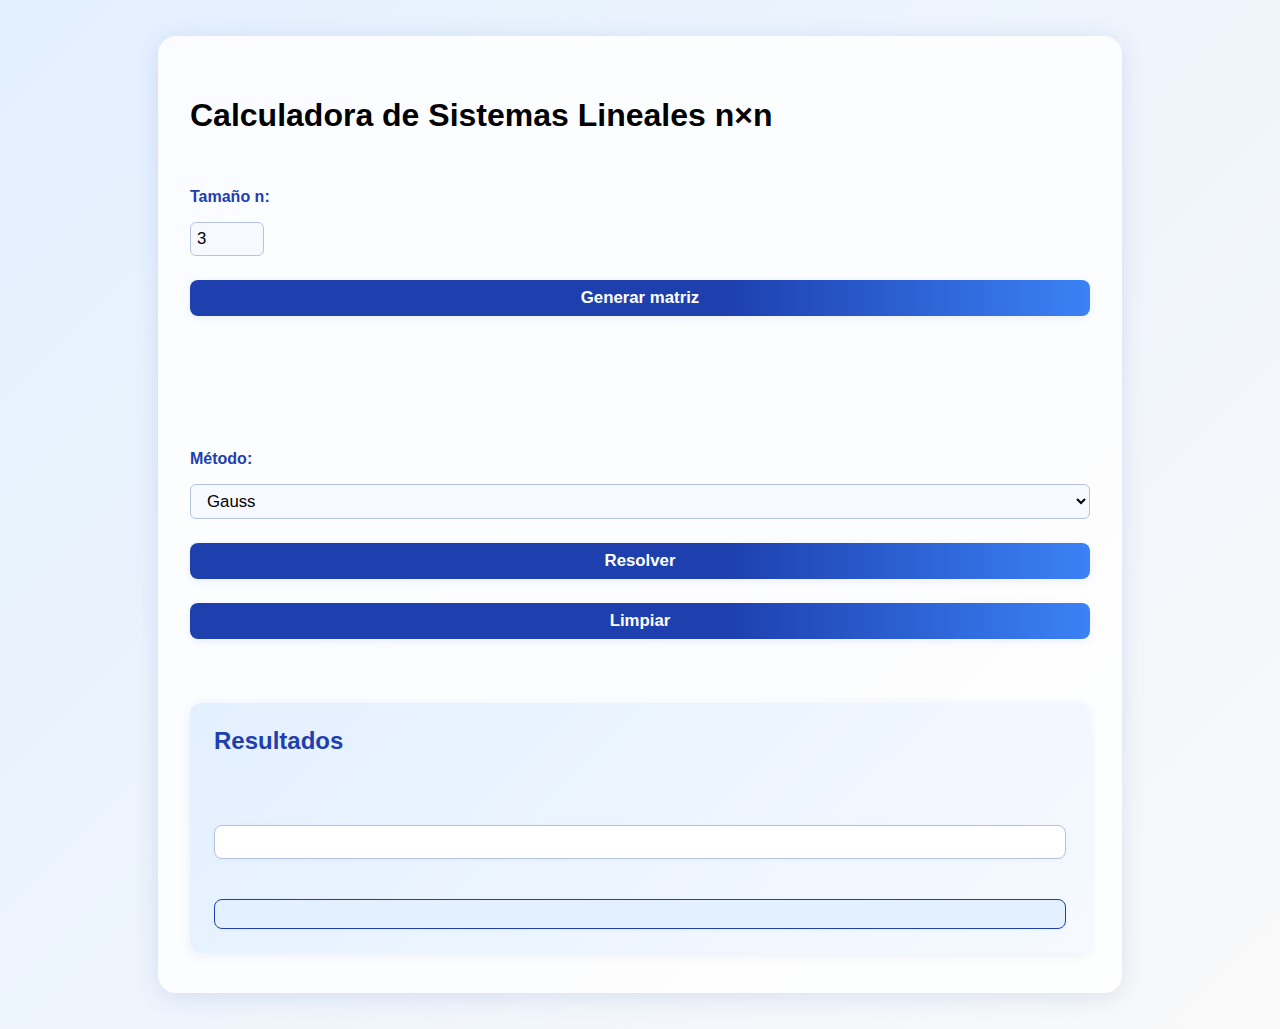
<file: index.html>
<!DOCTYPE html>
<html lang="es">
<head>
  <meta charset="UTF-8">
  <meta name="viewport" content="width=device-width, initial-scale=1.0">
  <title>Calculadora de Sistemas Lineales n×n</title>
  <link rel="stylesheet" href="style.css">
</head>
<body>
  <div class="container">
    <h1>Calculadora de Sistemas Lineales n×n</h1>
    <div class="input-panel">
      <label for="size">Tamaño n:</label>
      <input type="number" id="size" min="2" max="10" value="3">
      <button id="generate">Generar matriz</button>
      <br><br>
      <div id="matrix-input"></div>
      <br>
      <label for="method">Método:</label>
      <select id="method">
        <option value="gauss">Gauss</option>
        <option value="gauss-jordan">Gauss-Jordan</option>
        <option value="lu">LU</option>
        <option value="thomas">Thomas</option>
      </select>
      <button id="solve">Resolver</button>
      <button id="clear">Limpiar</button>
    </div>
    <div class="output-panel">
      <h2>Resultados</h2>
      <div id="error" class="error"></div>
      <div id="steps" class="steps"></div>
      <div id="solution" class="solution"></div>
      <button id="export" style="display:none;">Exportar pasos</button>
    </div>
  </div>
  <script src="sistemas_lineales_front.js"></script>
</body>
</html>
</file>
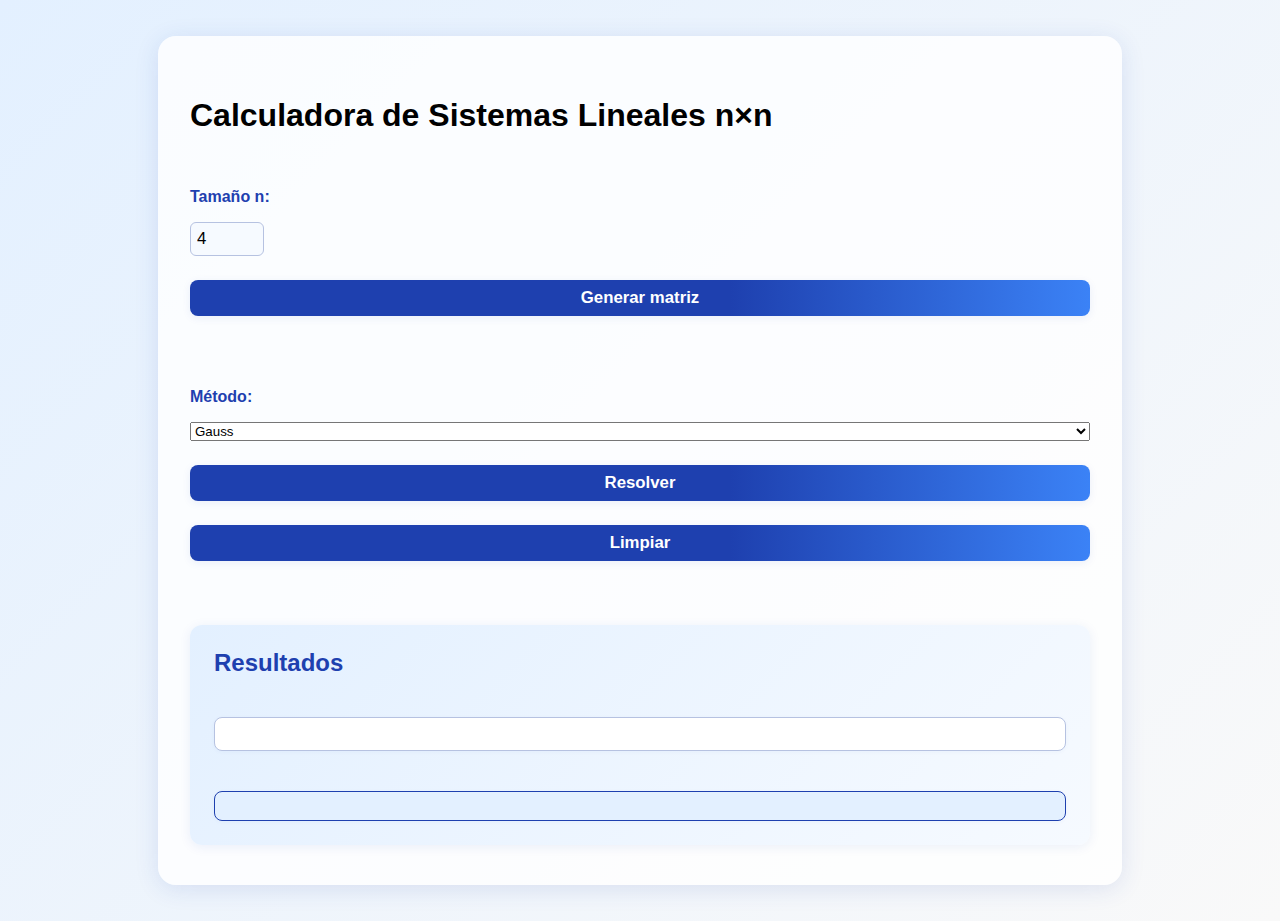
<file: templates/index.html>
<!DOCTYPE html>
<html lang="es">
<head>
  <meta charset="UTF-8">
  <meta name="viewport" content="width=device-width, initial-scale=1.0">
  <title>Sistema Lineal n×n</title>
  <link rel="stylesheet" href="/static/style.css">
</head>
<body>
  <div class="container">
    <h1>Calculadora de Sistemas Lineales n×n</h1>
    <div class="input-panel">
      <label for="size">Tamaño n:</label>
  <input type="number" id="size" min="2" max="200" value="4">
      <button id="generate">Generar matriz</button>
      <div id="input-warning"></div>
      <div id="matrix-input"></div>
      <label for="method">Método:</label>
      <select id="method">
        <option value="gauss">Gauss</option>
        <option value="gauss-jordan">Gauss-Jordan</option>
        <option value="lu">LU (Doolittle)</option>
        <option value="cholesky">Cholesky</option>
        <option value="jacobi">Jacobi</option>
        <option value="gauss-seidel">Gauss-Seidel</option>
      </select>
      <button id="solve">Resolver</button>
      <button id="clear">Limpiar</button>
    </div>
    <div class="output-panel">
      <h2>Resultados</h2>
      <div id="steps" class="steps"></div>
      <div id="solution" class="solution"></div>
    </div>
  </div>
  <script src="/static/main.js"></script>
</body>
</html>
</file>
<file: style.css>
body {
  font-family: 'Montserrat', 'Segoe UI', Arial, sans-serif;
  background: linear-gradient(135deg, #e3f0ff 0%, #f9f9f9 100%);
  margin: 0;
  padding: 0;
}
.container {
  max-width: 900px;
  margin: 36px auto;
  background: #ffffffcc;
  border-radius: 18px;
  box-shadow: 0 4px 24px rgba(30, 64, 175, 0.12);
  padding: 40px 32px;
  display: flex;
  flex-direction: column;
  gap: 32px;
}
.input-panel {
  display: flex;
  flex-direction: column;
  gap: 16px;
}
.input-panel label {
  font-weight: 600;
  margin-right: 8px;
  color: #1e40af;
}
.input-panel input[type="number"] {
  width: 60px;
  padding: 6px;
  font-size: 1.05rem;
  border-radius: 6px;
  border: 1px solid #b6c2e1;
  background: #f6faff;
  transition: border 0.2s;
}
.input-panel input[type="number"]:focus {
  border: 1.5px solid #1e40af;
  outline: none;
}
.input-panel button {
  margin-top: 8px;
  padding: 8px 22px;
  font-size: 1.05rem;
  border-radius: 8px;
  border: none;
  background: linear-gradient(90deg, #1e40af 60%, #3b82f6 100%);
  color: #fff;
  cursor: pointer;
  font-weight: 600;
  box-shadow: 0 2px 8px rgba(30,64,175,0.08);
  transition: background 0.2s, box-shadow 0.2s;
}
.input-panel button:hover {
  background: linear-gradient(90deg, #3b82f6 60%, #1e40af 100%);
  box-shadow: 0 4px 16px rgba(30,64,175,0.12);
}
.input-panel select {
  padding: 6px 12px;
  font-size: 1.05rem;
  border-radius: 6px;
  border: 1px solid #b6c2e1;
  background: #f6faff;
}
#matrix-input {
  margin-top: 16px;
}
.matrix-table {
  border-collapse: collapse;
  margin-bottom: 10px;
  background: #f6faff;
  border-radius: 8px;
  overflow: hidden;
  box-shadow: 0 1px 4px rgba(30,64,175,0.06);
}
.matrix-table td, .matrix-table th {
  border: 1px solid #b6c2e1;
  padding: 8px;
  text-align: center;
  min-width: 44px;
  font-size: 1.05rem;
}
.matrix-table th {
  background: #e3f0ff;
  color: #1e40af;
  font-weight: 600;
}
.matrix-table input {
  width: 60px;
  padding: 6px;
  text-align: center;
  border-radius: 6px;
  border: 1px solid #b6c2e1;
  background: #fff;
}
.output-panel {
  margin-top: 32px;
  background: linear-gradient(135deg, #e3f0ff 0%, #f6faff 100%);
  border-radius: 12px;
  padding: 24px;
  box-shadow: 0 2px 12px rgba(30,64,175,0.08);
  display: flex;
  flex-direction: column;
  gap: 20px;
}
.output-panel h2 {
  margin-top: 0;
  color: #1e40af;
  font-weight: 700;
}
.steps {
  max-height: 340px;
  overflow-y: auto;
  background: #fff;
  border-radius: 8px;
  padding: 16px;
  font-size: 1.05rem;
  border: 1px solid #b6c2e1;
  margin-bottom: 10px;
  box-shadow: 0 1px 4px rgba(30,64,175,0.04);
}
.steps div {
  margin-bottom: 8px;
}
.solution {
  margin-top: 10px;
  background: #e3f0ff;
  border-radius: 8px;
  padding: 14px;
  font-size: 1.12rem;
  border: 1.5px solid #1e40af;
  color: #1e40af;
  font-weight: 600;
  box-shadow: 0 1px 4px rgba(30,64,175,0.04);
}
.error {
  color: #d32f2f;
  font-weight: 600;
  margin-bottom: 10px;
  font-size: 1.05rem;
}
@media (max-width: 600px) {
  .container {
    padding: 14px 4px;
  }
  .output-panel {
    padding: 10px;
  }
  .steps {
    font-size: 0.98rem;
    padding: 8px;
  }
}
</file>
<file: static/style.css>
body {
  font-family: 'Montserrat', 'Segoe UI', Arial, sans-serif;
  background: linear-gradient(135deg, #e3f0ff 0%, #f9f9f9 100%);
  margin: 0;
  padding: 0;
}
.container {
  max-width: 900px;
  margin: 36px auto;
  background: #ffffffcc;
  border-radius: 18px;
  box-shadow: 0 4px 24px rgba(30, 64, 175, 0.12);
  padding: 40px 32px;
  display: flex;
  flex-direction: column;
  gap: 32px;
}
.input-panel {
  display: flex;
  flex-direction: column;
  gap: 16px;
}
.input-panel label {
  font-weight: 600;
  margin-right: 8px;
  color: #1e40af;
}
.input-panel input[type="number"] {
  width: 60px;
  padding: 6px;
  font-size: 1.05rem;
  border-radius: 6px;
  border: 1px solid #b6c2e1;
  background: #f6faff;
  transition: border 0.2s;
}
.input-panel input[type="number"]:focus {
  border: 1.5px solid #1e40af;
  outline: none;
}
.input-panel button {
  margin-top: 8px;
  padding: 8px 22px;
  font-size: 1.05rem;
  border-radius: 8px;
  border: none;
  background: linear-gradient(90deg, #1e40af 60%, #3b82f6 100%);
  color: #fff;
  cursor: pointer;
  font-weight: 600;
  box-shadow: 0 2px 8px rgba(30,64,175,0.08);
  transition: background 0.2s, box-shadow 0.2s;
}
.input-panel button:hover {
  background: linear-gradient(90deg, #3b82f6 60%, #1e40af 100%);
  box-shadow: 0 4px 16px rgba(30,64,175,0.12);
}
#input-warning {
  color: #d32f2f;
  font-weight: 600;
  margin-top: 8px;
}
#matrix-input {
  margin-top: 16px;
  max-height: 500px;
  max-width: 100%;
  overflow: auto;
  border-radius: 8px;
  box-shadow: 0 1px 4px rgba(30,64,175,0.06);
  background: #f6faff;
}
.matrix-table {
  border-collapse: collapse;
  background: #f6faff;
  display: block;
  max-width: 100%;
  max-height: 480px;
  overflow: auto;
  border-radius: 8px;
}
.matrix-table td, .matrix-table th {
  border: 1px solid #b6c2e1;
  padding: 8px;
  white-space: nowrap;
  text-align: center;
  min-width: 44px;
  font-size: 1.05rem;
}
.matrix-table th {
  background: #e3f0ff;
  color: #1e40af;
  font-weight: 600;
}
.matrix-table input {
  width: 60px;
  padding: 6px;
  text-align: center;
  border-radius: 6px;
  border: 1px solid #b6c2e1;
  background: #fff;
}
.output-panel {
  margin-top: 32px;
  background: linear-gradient(135deg, #e3f0ff 0%, #f6faff 100%);
  border-radius: 12px;
  padding: 24px;
  box-shadow: 0 2px 12px rgba(30,64,175,0.08);
  display: flex;
  flex-direction: column;
  gap: 20px;
}
.output-panel h2 {
  margin-top: 0;
  color: #1e40af;
  font-weight: 700;
}
.steps {
  max-height: 340px;
  overflow-y: auto;
  background: #fff;
  border-radius: 8px;
  padding: 16px;
  font-size: 1.05rem;
  border: 1px solid #b6c2e1;
  margin-bottom: 10px;
  box-shadow: 0 1px 4px rgba(30,64,175,0.04);
}
.paso-block {
  margin-bottom: 18px;
  padding: 12px 10px 10px 10px;
  border-radius: 8px;
  background: #f6faff;
  border: 1px solid #e3e8f0;
  box-shadow: 0 1px 2px rgba(30,64,175,0.04);
}
.paso-titulo {
  color: #1e40af;
  font-weight: 600;
  margin-bottom: 6px;
}
.paso-matriz {
  margin: 8px 0 0 0;
}
.paso-vector {
  margin: 10px 0 0 0;
  padding: 8px 12px;
  background: #e3f0ff;
  border-radius: 6px;
  color: #0a6;
  font-family: 'Fira Mono', 'Consolas', monospace;
  font-size: 1.08rem;
  letter-spacing: 0.5px;
  box-shadow: 0 1px 2px rgba(30,64,175,0.03);
}
.solution {
  margin-top: 10px;
  background: #e3f0ff;
  border-radius: 8px;
  padding: 14px;
  font-size: 1.12rem;
  border: 1.5px solid #1e40af;
  color: #1e40af;
  font-weight: 600;
  box-shadow: 0 1px 4px rgba(30,64,175,0.04);
}
@media (max-width: 600px) {
  .container {
    padding: 14px 4px;
  }
  .output-panel {
    padding: 10px;
  }
  .steps {
    font-size: 0.98rem;
    padding: 8px;
  }
}
</file>
